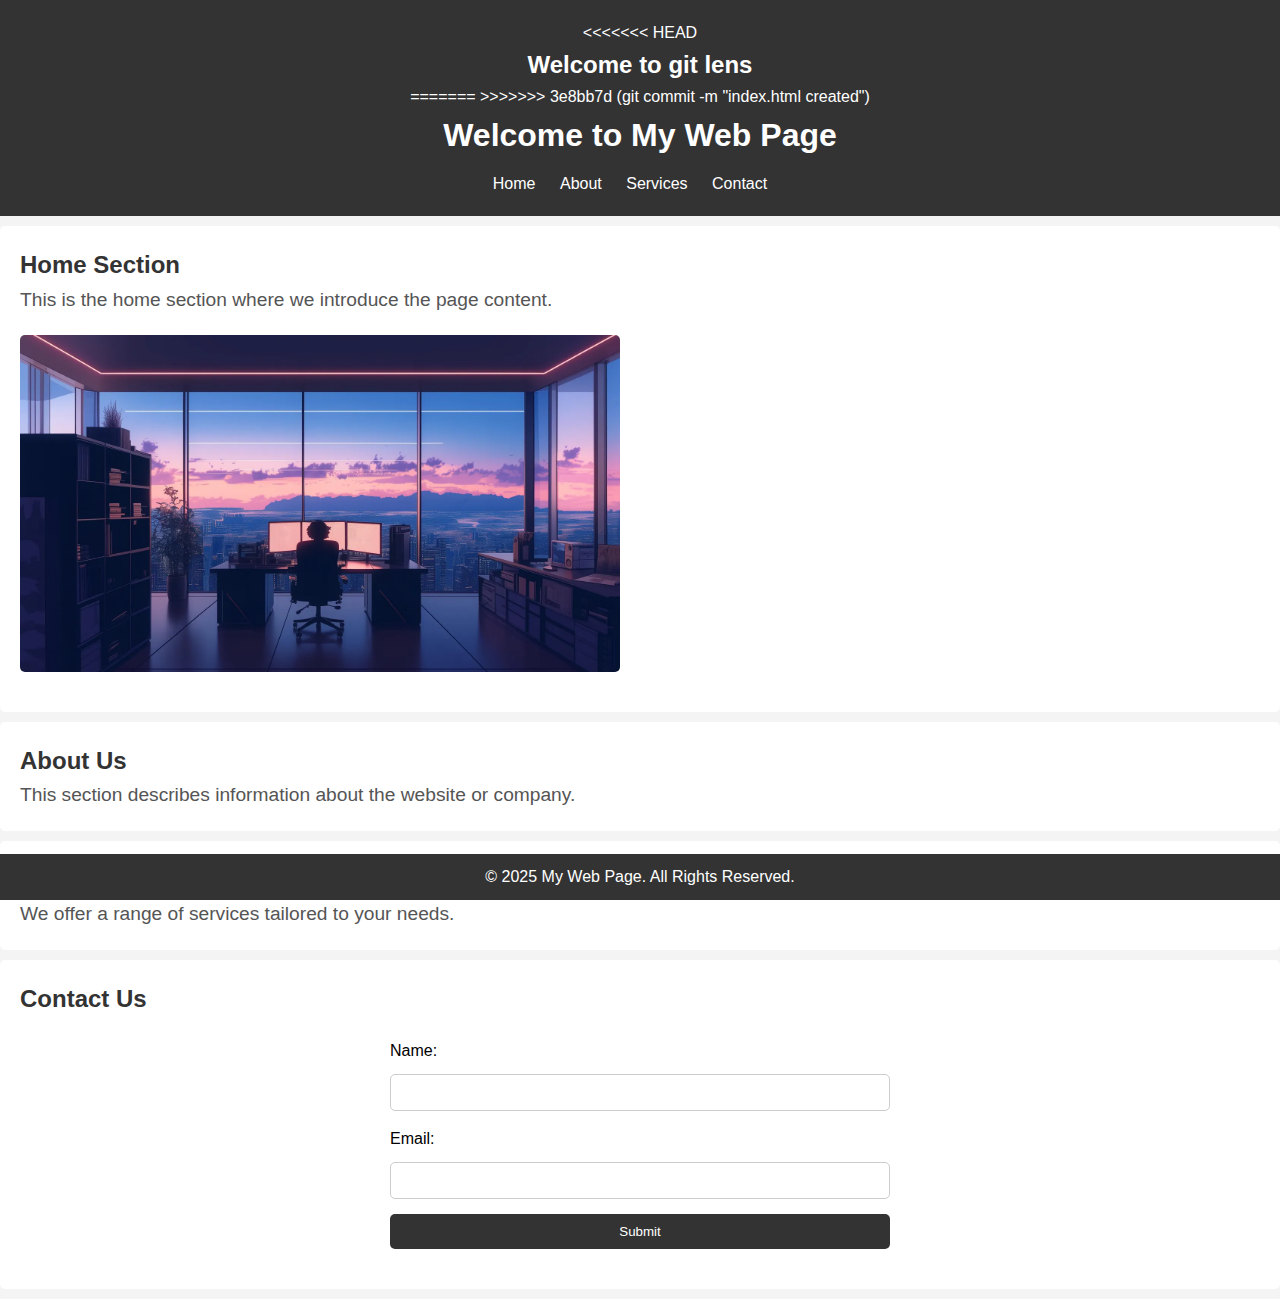
<file: index.html>
<!DOCTYPE html>
<html lang="en">
<head>
    <meta charset="UTF-8">
    <meta name="viewport" content="width=device-width, initial-scale=1.0">
    <title>Responsive Web Page</title>
    <link rel="stylesheet" href="styles.css">
</head>
<body>
    <header>
<<<<<<< HEAD
        <h2>Welcome to git lens</h2>
=======
>>>>>>> 3e8bb7d (git commit -m "index.html created")
        <h1>Welcome to My Web Page</h1>
        <nav>
            <ul>
                <li><a href="#home">Home</a></li>
                <li><a href="#about">About</a></li>
                <li><a href="#services">Services</a></li>
                <li><a href="#contact">Contact</a></li>
            </ul>
        </nav>
    </header>

    <section id="home">
        <h2>Home Section</h2>
        <p>This is the home section where we introduce the page content.</p>
        <img src="walli.jpg" alt="Placeholder Image">
    </section>

    <section id="about">
        <h2>About Us</h2>
        <p>This section describes information about the website or company.</p>
    </section>

    <section id="services">
        <h2>Our Services</h2>
        <p>We offer a range of services tailored to your needs.</p>
    </section>

    <section id="contact">
        <h2>Contact Us</h2>
        <form>
            <label for="name">Name:</label>
            <input type="text" id="name" name="name" required>

            <label for="email">Email:</label>
            <input type="email" id="email" name="email" required>

            <button type="submit">Submit</button>
        </form>
    </section>

    <footer>
        <p>&copy; 2025 My Web Page. All Rights Reserved.</p>
    </footer>
</body>
</html>
</file>
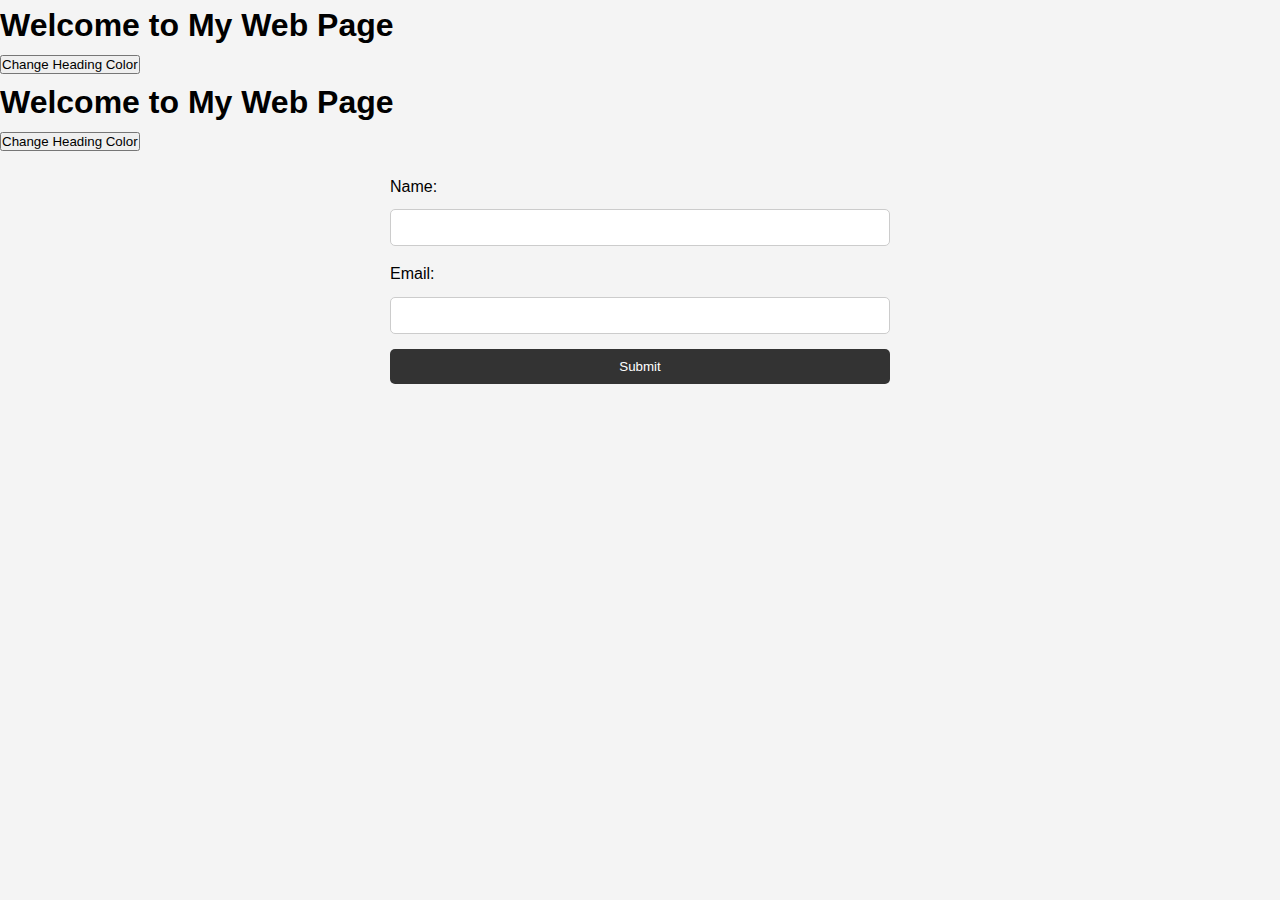
<file: index1.html>
<!DOCTYPE html>
<html lang="en">
<head>
    <meta charset="UTF-8">
    <meta name="viewport" content="width=device-width, initial-scale=1.0">
    <title>Document</title>
</head>
<body>
    <link rel="stylesheet" href="styles.css">
    <h1 id="mainHeading">Welcome to My Web Page</h1>
<button id="changeColorBtn">Change Heading Color</button>
<script src="script.js"></script>
    <h1 id="mainHeading">Welcome to My Web Page</h1>
<button id="changeColorBtn">Change Heading Color</button>

<!-- Inside Contact Section -->
<form id="contactForm">
  <label for="name">Name:</label>
  <input type="text" id="name" name="name" required>

  <label for="email">Email:</label>
  <input type="email" id="email" name="email" required>

  <button type="submit">Submit</button>
</form>
</body>
</html>
</file>
<file: styles.css>
/* Basic reset */
* {
    margin: 0;
    padding: 0;
    box-sizing: border-box;
}

/* Body styling */
body {
    font-family: Arial, sans-serif;
    line-height: 1.6;
    background-color: #f4f4f4;
}

/* Header */
header {
    background-color: #333;
    color: white;
    text-align: center;
    padding: 20px;
}

header h1 {
    margin-bottom: 10px;
}

nav ul {
    list-style-type: none;
}

nav ul li {
    display: inline;
    margin-right: 20px;
}

nav ul li a {
    color: white;
    text-decoration: none;
}

/* Sections */
section {
    padding: 20px;
    margin: 10px 0;
    background-color: white;
    border-radius: 5px;
}

section h2 {
    color: #333;
}

section p {
    font-size: 1.2em;
    color: #555;
}

/* Image styling */
img {
    width: 100%;
    max-width: 600px;
    margin: 20px 0;
    display: block;
    border-radius: 5px;
}

/* Form styling */
form {
    display: flex;
    flex-direction: column;
    max-width: 500px;
    margin: 20px auto;
}

form label {
    margin-bottom: 10px;
}

form input {
    padding: 10px;
    margin-bottom: 15px;
    border: 1px solid #ccc;
    border-radius: 5px;
}

form button {
    padding: 10px 20px;
    background-color: #333;
    color: white;
    border: none;
    border-radius: 5px;
    cursor: pointer;
}

form button:hover {
    background-color: #555;
}

/* Footer styling */
footer {
    background-color: #333;
    color: white;
    text-align: center;
    padding: 10px;
    position: fixed;
    width: 100%;
    bottom: 0;
}

/* Responsive Design with Media Queries */
@media (max-width: 768px) {
    header h1 {
        font-size: 1.8em;
    }

    nav ul li {
        display: block;
        margin-bottom: 10px;
    }

    img {
        width: 100%;
    }

    section {
        padding: 15px;
    }
}
</file>
